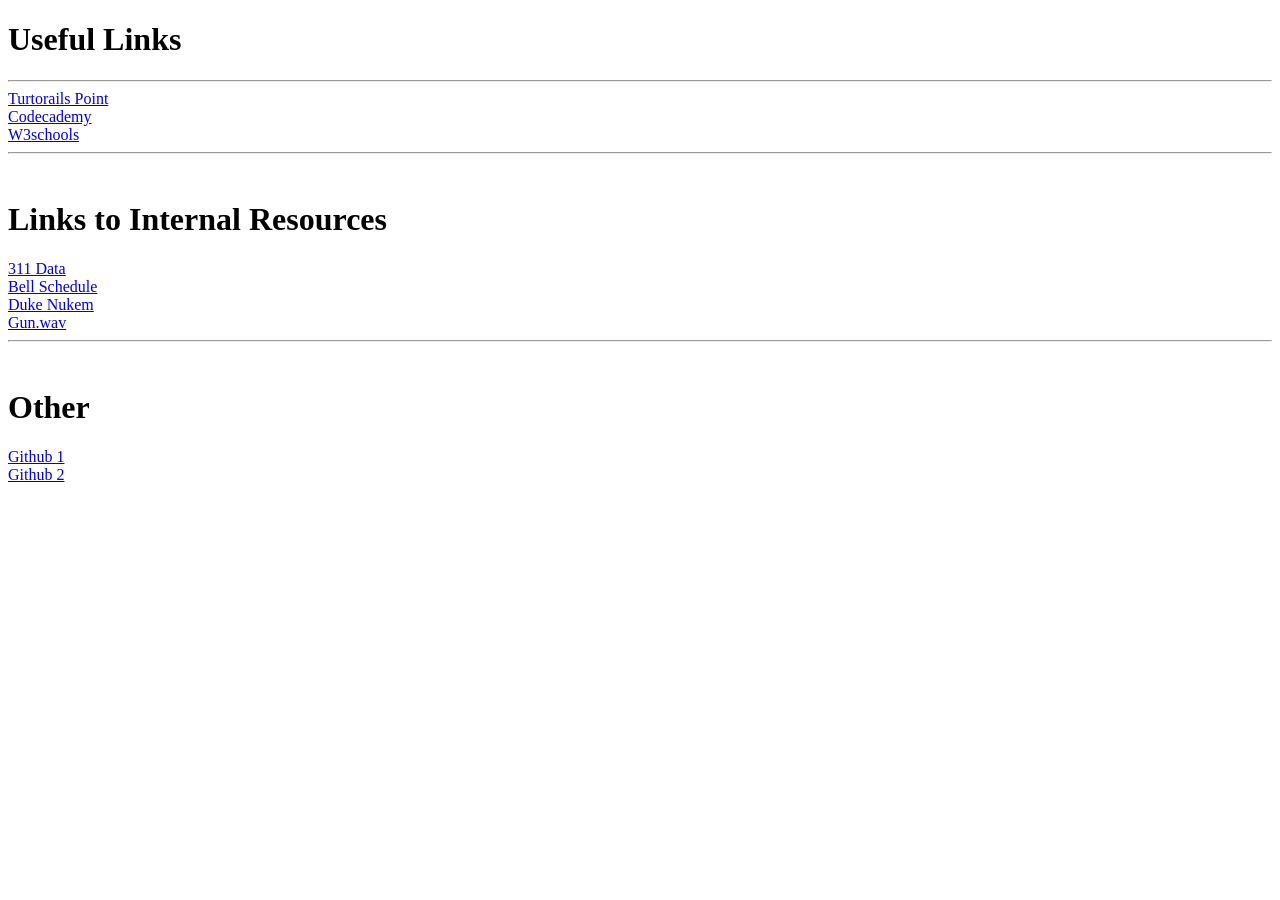
<file: WDUnit1/WDLesson1_3Practical/index.html>
<!DOCTYPE html>
<!-- WD Lesson 1.3: How do we hyperlink resources? -->
<!-- Resources 
      https://www.w3schools.com/html/html_links.asp
      https://www.w3schools.com/tags/tag_a.asp
-->

<html>
  <head>
    <title>Exploring Links</title>
  </head>
  <body>
    <!-- Example of a link to a website 
        <a href="http://www.baysidehighschool.org/"> w3schools </a> 
    -->
    <!-- Challenge 1: Add a heading for "Useful Links". -->
<h1> Useful Links </h1>
    <!-- Challenge 2: Add a horizontal rule underneath. -->
<hr> 
    <!-- Challenge 3: Create a link to https://www.tutorialspoint.com/ -->
 <a href="https://www.tutorialspoint.com/"> Turtorails Point </a>
    <!-- Challenge 4: Add a break to skip down to the next line -->
<br>
    <!-- Challenge 5: Create a link to https://www.codecademy.com/ -->
<a href="https://www.codecademy.com/"> Codecademy </a>
    <!-- Challenge 6: Add a break to skip down to the next line -->
  <br>
    <!-- Challenge 7: Create a link to https://www.w3schools.com/ -->
    <a href="https://www.w3schools.com/"> W3schools </a>
    <!-- Challenge 8: Add a horizontal rule and break -->
<hr>
<br>
    
 
    <!-- Example of link to an internal sources 
      <a href="resources/dukenukem.jpg"> Duke Nukem </a> <br>
    -->
    <!-- Challenge 9: Add a heading, "Links to Internal Resources in folders"-->
<h1> Links to Internal Resources </h1>
    <!-- Challenge 10: Create links for the rest of the items located in resources -->
<a href="resources/311Data.js"> 311 Data </a> <br>
<a href="resources/BellSchedule.pdf"> Bell Schedule</a> <br>
<a href="resources/dukenukem.jpg"> Duke Nukem </a> <br>
<a href="resources/GUN.WAV"> Gun.wav </a> <br>
<hr>
<br>
    <!-- Challenge Bonus: Create links to your Lesson 1 and Lesson 2 Activities.  
     Hint: Use the same link that you posted in Google Classroom for the submission of each Lesson Activity -->
     <h1> Other </h1>
     <a href="https://github.com/DanielL689/2026WebDevelopment/blob/main/WDUnit1/WDLesson1_1Practical/index.html"> Github 1 </a> <br>
     <a href="https://github.com/DanielL689/2026WebDevelopment/blob/main/WDUnit1/WDLesson1_2Practical/index.html"> Github 2 </a>
  </body>
</html>
</file>
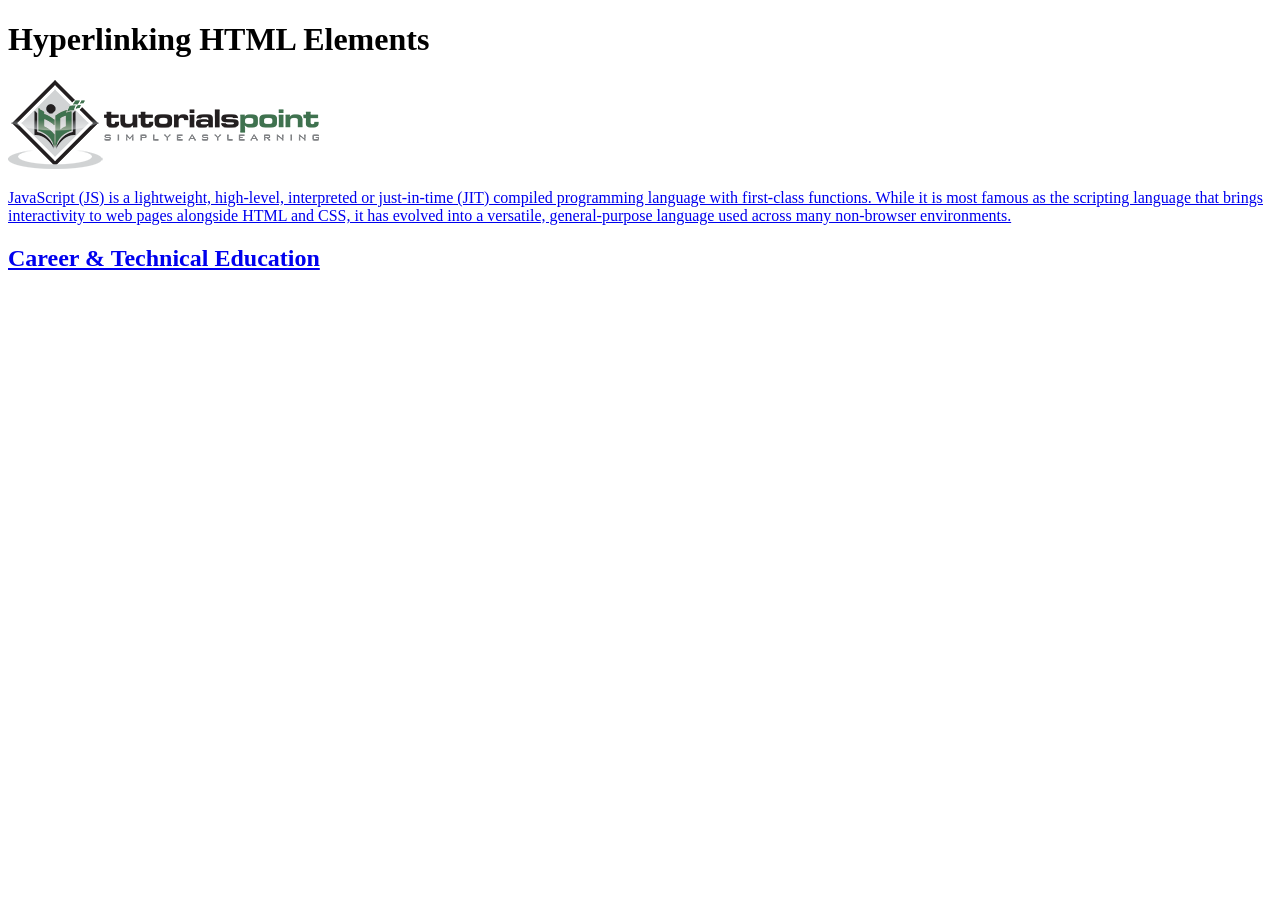
<file: WDUnit1/WDLesson1_4Practical/index.html>
<!DOCTYPE html>
<!-- WD Lesson 1.4: How can we make HTML Elements into hyperlinks? -->
<!-- Resources 
      https://www.w3schools.com/html/html_links.asp
      https://www.w3schools.com/tags/tag_a.asp
-->

<html>
  <head>
    <title>Exploring Links II</title>
  </head>
  <body>
    <!-- Example of an HTML Element as a link to a website that opens in a new tab
    <a href="https://www.w3schools.com/" target="_blank"> 
      <img src="w3schools.jpg" height="100">
    </a>
    --> 
    <!-- Challenge 1: Add a heading with "Hyperlinking HTML Elements" followed by a horizontal rule-->
<h1>Hyperlinking HTML Elements</h1>
    <!-- Challenge 2: Add the image for tutorialpoints that is stored locally and make it
     a hyperlink to  https://www.tutorialspoint.com/ that will open in a new tab -->
<a href="https://www.tutorialspoint.com/"> <img src="tutorialpoint.png"></a>
    <!-- Challenge 3: Add a paragraph describing JavaScript and make the paragraph a hyperlink to 
     https://javascript.info/ that will open in the SAME tab.-->
<a href="https://javascript.info/"><p>JavaScript (JS) is a lightweight, high-level, interpreted or just-in-time (JIT) compiled programming language with first-class functions. While it is most famous as the scripting language that brings interactivity to web pages alongside HTML and CSS, it has evolved into a versatile, general-purpose language used across many non-browser environments.</p></a>
    <!-- Challenge 4: Add an <h2> for "Career & Technical Education" and make the heading a hyperlink to 
      the cte.html file which is stored internally in the folder.  
      Note: You can link to other web pages.  This is how websites are created! -->
<a href="cte.html"><h2>Career & Technical Education</h2></a>
    <!-- Challenge Bonus:  Complete all the challenges located in cte.html.  
     Note: Click on cte.html to open the html file and start editing. -->
  </body>
</html>
</file>
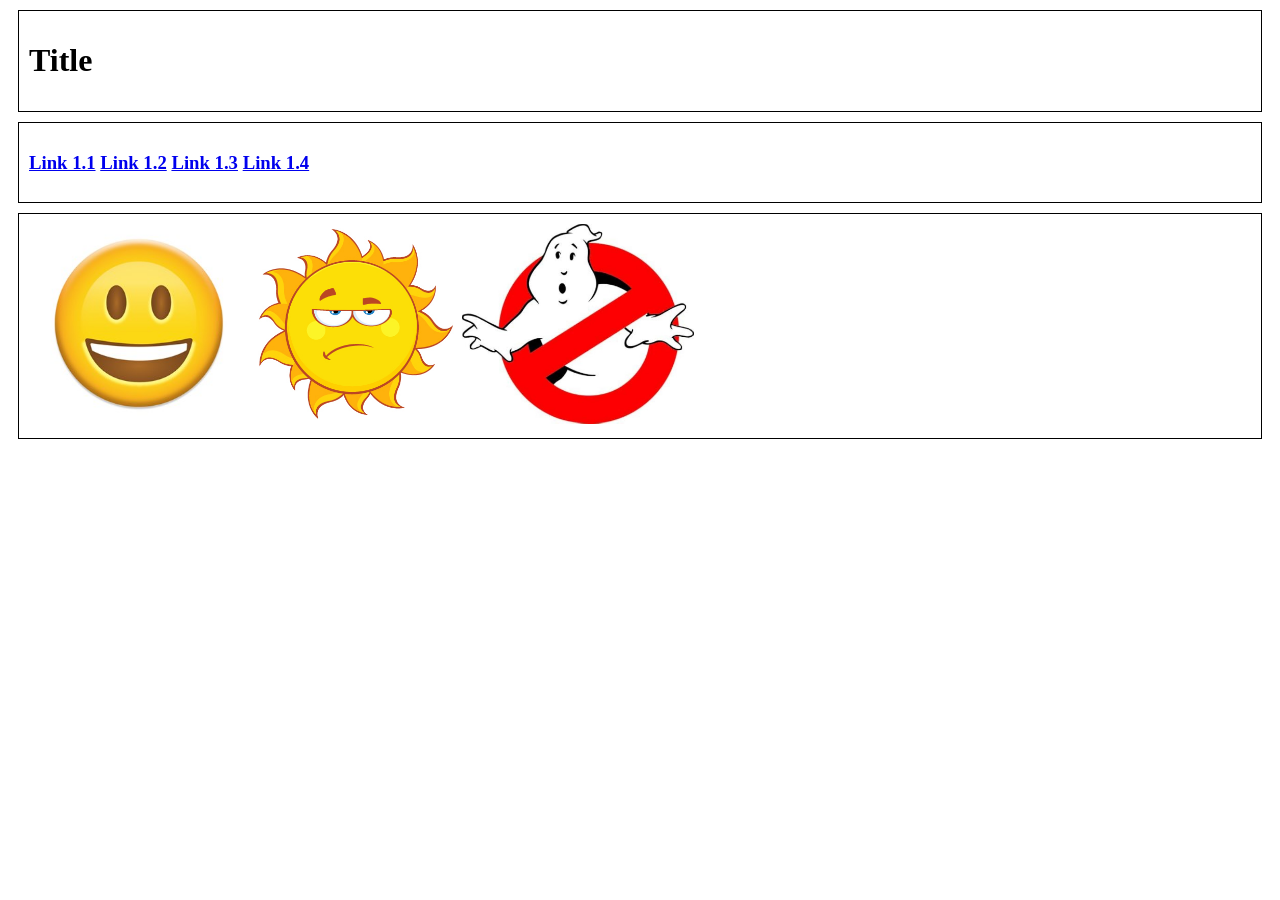
<file: WDUnit1/WDLesson1_5Practical/index.html>
<!DOCTYPE html>
<!-- WD Lesson 1.5: How can we group elements on a page? -->
<!-- Resources 
      https://www.w3schools.com/html/html_blocks.asp
-->
<html>
  <head>
    <title>Exploring Containers</title>
    <link href="style.css" rel="stylesheet" type="text/css" />
  </head>
  <body>
    <!-- Challenge 1: Add the necessary containers to create each of the section shown in WDLesson1_5PracticalDiagram.png -->
<div>
 <h1> Title </h1> 
</div>
<div>
  <h3><a href="https://www.w3schools.com/html/html_blocks.asp">Link 1.1</a>
  <a href="https://www.w3schools.com/html/html_blocks.asp">Link 1.2</a>
  <a href="https://www.w3schools.com/html/html_blocks.asp">Link 1.3</a>
  <a href="https://www.w3schools.com/html/html_blocks.asp">Link 1.4</a></h3>

  
</div>
<div>
  <img src="images/face.jpg" height="200">
  <img src="images/sun.jpg"height="200">
  <img src="images/sign.jpg"height="200">
</div>
    <!-- Challenge 2: Within each container created, add the HTML elements specified in WDLesson1_5PracticalDiagram.png
         Note: Images for the last container are stored in the images folder.  Make the images the same height -->

  </body>
</html>
</file>
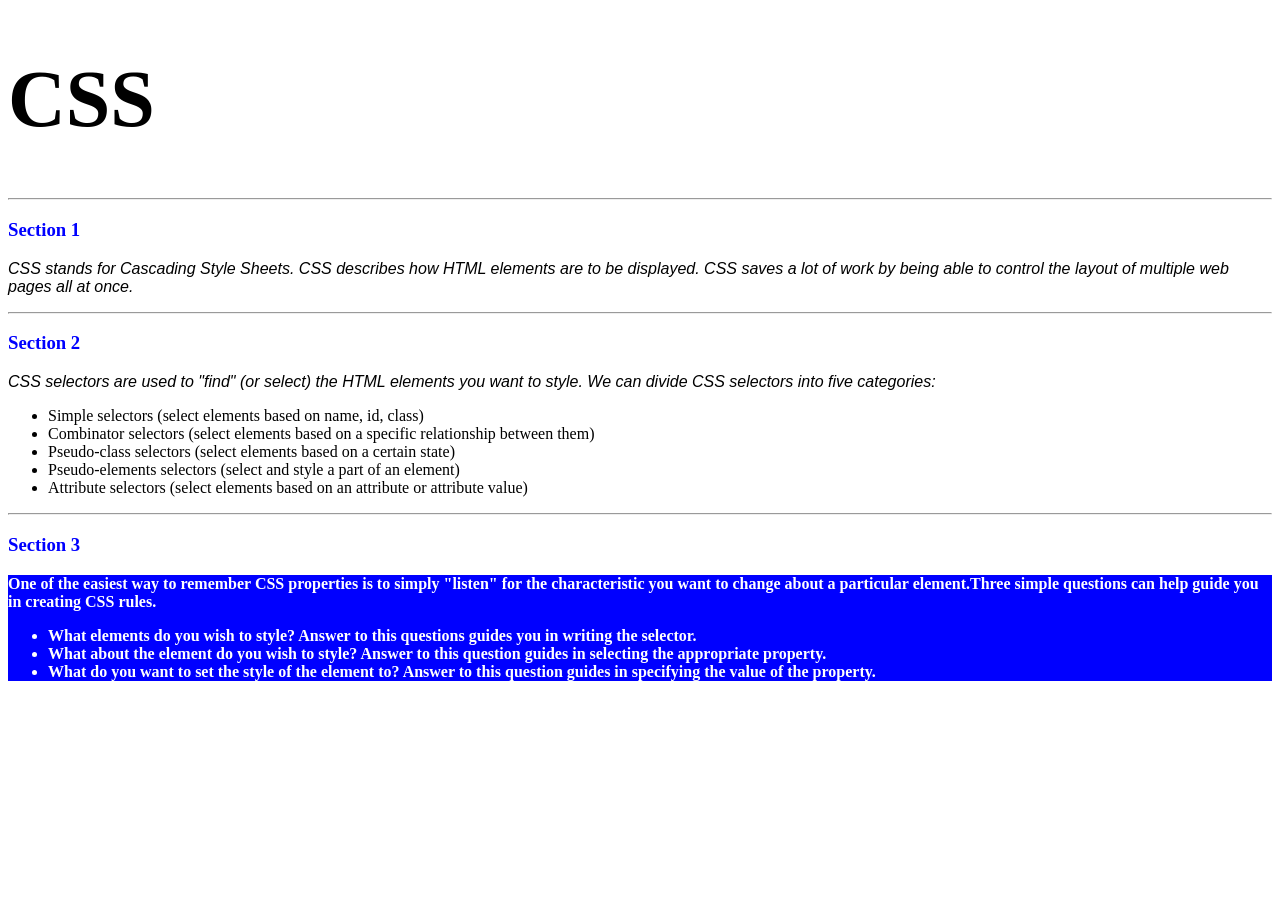
<file: WDUnit2/WDLesson2_1Practical/index.html>
<!DOCTYPE html>
<!-- WD Lesson 2.1: What is CSS? -->
<!-- Resources 
      https://www.w3schools.com/css/css_intro.asp
-->
<html>
  <head>
    <title>Edxploring CSS</title>
    <link href="style.css" rel="stylesheet" type="text/css" />
  </head>
  <body>
    <!-- All Challenges are in style.css -->
    <h1> CSS </h1>
    <hr>
    <h3>Section 1</h3>
    <p><span>CSS</span> stands for Cascading Style Sheets. <span>CSS</span> describes how HTML elements are to be displayed. CSS saves a lot of work by being able to control the layout of multiple web pages all at once.
    </p>
    <hr>
    <h3>Section 2</h3>
    <p>
      <span>CSS</span> selectors are used to "find" (or select) the HTML elements you want to style. We can divide CSS selectors into five categories:
        <ul>
          <li>Simple selectors (select elements based on name, id, class)</li>
          <li>Combinator selectors (select elements based on a specific relationship between them)</li>
          <li>Pseudo-class selectors (select elements based on a certain state)</li>
          <li>Pseudo-elements selectors (select and style a part of an element)</li>
          <li>Attribute selectors (select elements based on an attribute or attribute value)</li>
        </ul>
    </p>
    <hr>
    <h3>Section 3</h3>
    <div>
      One of the easiest way to remember <span>CSS</span> properties is to simply "listen" for the characteristic you want to change about a particular element.Three simple questions can help guide you in creating CSS rules.
        <ul>
          <li>What elements do you wish to style?  Answer to this questions guides you in writing the selector.</li>
          <li>What about the element do you wish to style?  Answer to this question guides in selecting the appropriate property.</li>
          <li>What do you want to set the style of the element to?  Answer to this question guides in specifying the value of the property.</li>
        </ul>
    </div>
  </body>
</html>
</file>
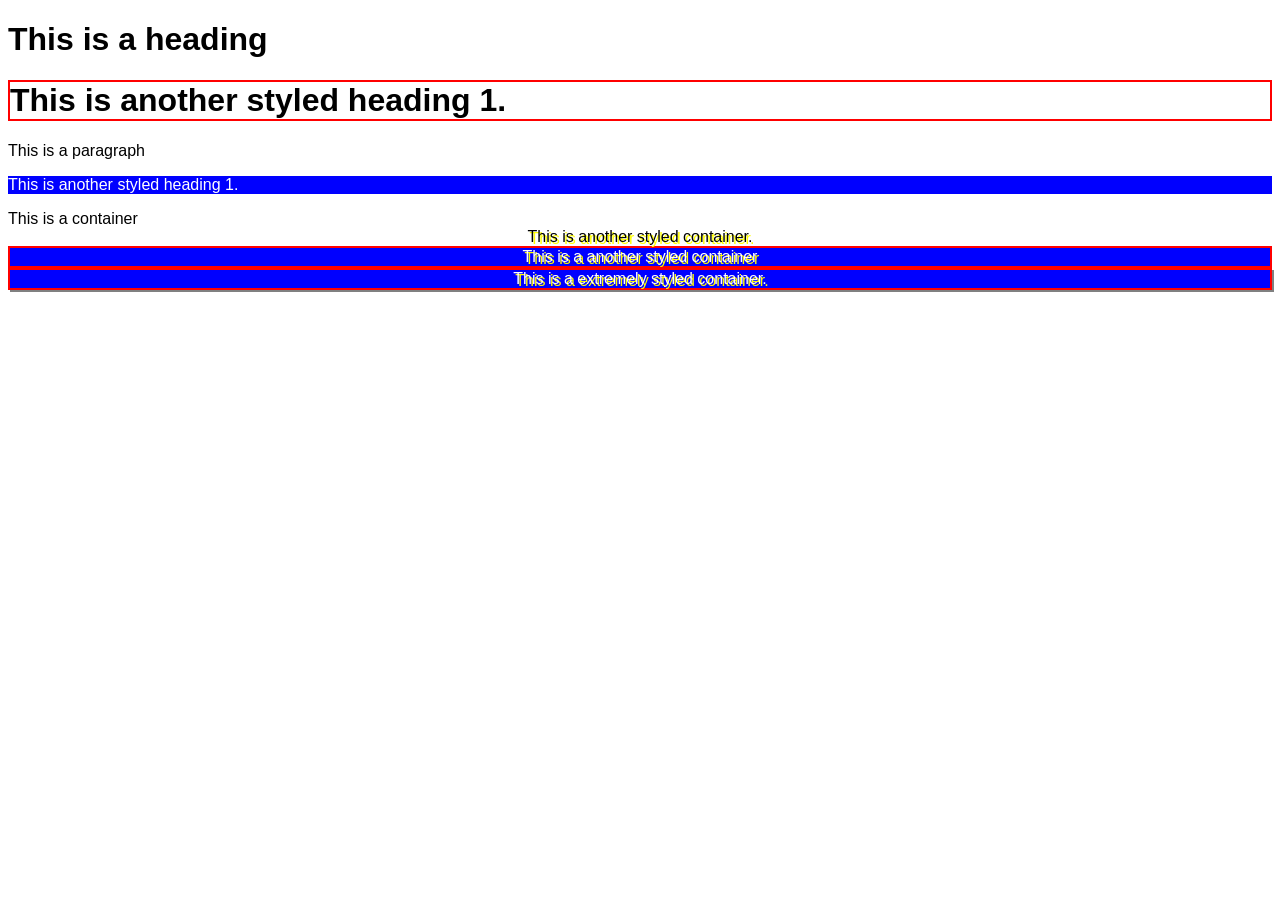
<file: WDUnit2/WDLesson2_2Practical/index.html>
<!DOCTYPE html>
<!-- WD Lesson 2.2: How do we style groups of elements?-->
<!-- Resources 
      https://www.w3schools.com/css/default.asp 
      https://www.w3schools.com/css/css_selectors.asp 
-->
<html>
  <head>
    <title>Exploring Class Selectors</title>
    <link href="style.css" rel="stylesheet" type="text/css" />
  </head>
  <body>
    
    <h1>This is a heading</h1>
    <!-- Challenge 1: Create another heading 1 with the text "This is another styled heading 1."
         Add a class of "highlight" to the heading 1
    --><h1 class="highlight">This is another styled heading 1.</h1>

    <p> This is a paragraph </p>
    <!-- Challenge 2: Create another paragraph with the text "This is another styled heading 1."
         Add a class of "info" to the paragraph
  --> <p class="info">This is another styled heading 1.</p>


    <div> This is a container </div>
    <!-- Challenge 3: Create another container with the text "This is another styled container."
         Add a class of "special" to the container
    --><div class="special">This is another styled container.</div>
    
    <!-- Challenge 4: Give the container below a class of info, highlight and special-->
    <div class="info highlight special"> This is a another styled container </div>

    <!-- Challenge Bonus: Give the container below a class of info, highlight, special and shadow-->
    <div class="shadow info highlight special"> This is a extremely styled container. </div>

    <!-- All other Challenges are in style.css -->
  </body>
</html>
</file>
<file: WDUnit1/WDLesson1_5Practical/style.css>
div, span{
    border:1px solid black;
    padding:10px;
    margin:10px;
}
</file>
<file: WDUnit2/WDLesson2_1Practical/style.css>
/* Comments in CSS are created like this. 
Notice the slash asterisk at the beginning and 
the asterisk slash at the end */

/* Basic Structure of a CSS rule
selector{
  property: value;
}
*/


/* Challenge 1: Change color of the text for all the headings size 3 to blue */
h3{
  color:blue;
}
/* Challenge 2: Change the size for the font for all headings size 1 to 60pt */
h1{
  font-size:60pt;
}      
/* Challenge 3: Change the style of the font for all spans to italic */
p{
font-style:italic;
}
/* Challenge 4: Change the family of font being used for all paragraphs to "Arial" */
p{
  font-family:Arial;
}
/* Challenge 5: Change the family of font being used for all lists to "Comic Sans MS".  What element creates a list? */
li{
  font-family:Comic Sans MS;
}
div{
  background-color:blue;
  font-weight: bold;
  color: white;
  
}
/* Chalenge 6: Change the background color of the div to blue, color of the text to white and the weight of the font to bold. 

Hint:  You can specify several CSS rules for one element by separating the rules with commas.  Look at some example on w3schools */
</file>
<file: WDUnit2/WDLesson2_2Practical/style.css>
/* Basic Structure of a CSS rule using classes

.class{
  property: value;
}
*/

/* Challenge 5: Change the family of all elements to Arial */
body{
  font-family:Arial;
}
/* Challenge 6: Change the background color to blue, the color of the text to white for all elements 
with a class of "info" */
.info{
  background-color:blue;
  color:white;
}

/* Challenge 7: Add a border of 2px solid red for all elements with a class of "highlight" */

.highlight {
  border: 2px solid red;
}

/* Challenge 8: Align the text in the center and drop a shadow on the text of 2px 2px yellow  for 
all elements with a class of "special"
*/
.special {
  text-align:center;
  text-shadow: 2px 2px yellow;
}

/* Challenge Bonus: Create a CSS rule for a class named "shadow".  
Apply a shadow to the box around the elements that is 2px 2px  gray. */ 

.shadow {
  box-shadow: 2px 2px gray;
}
</file>
